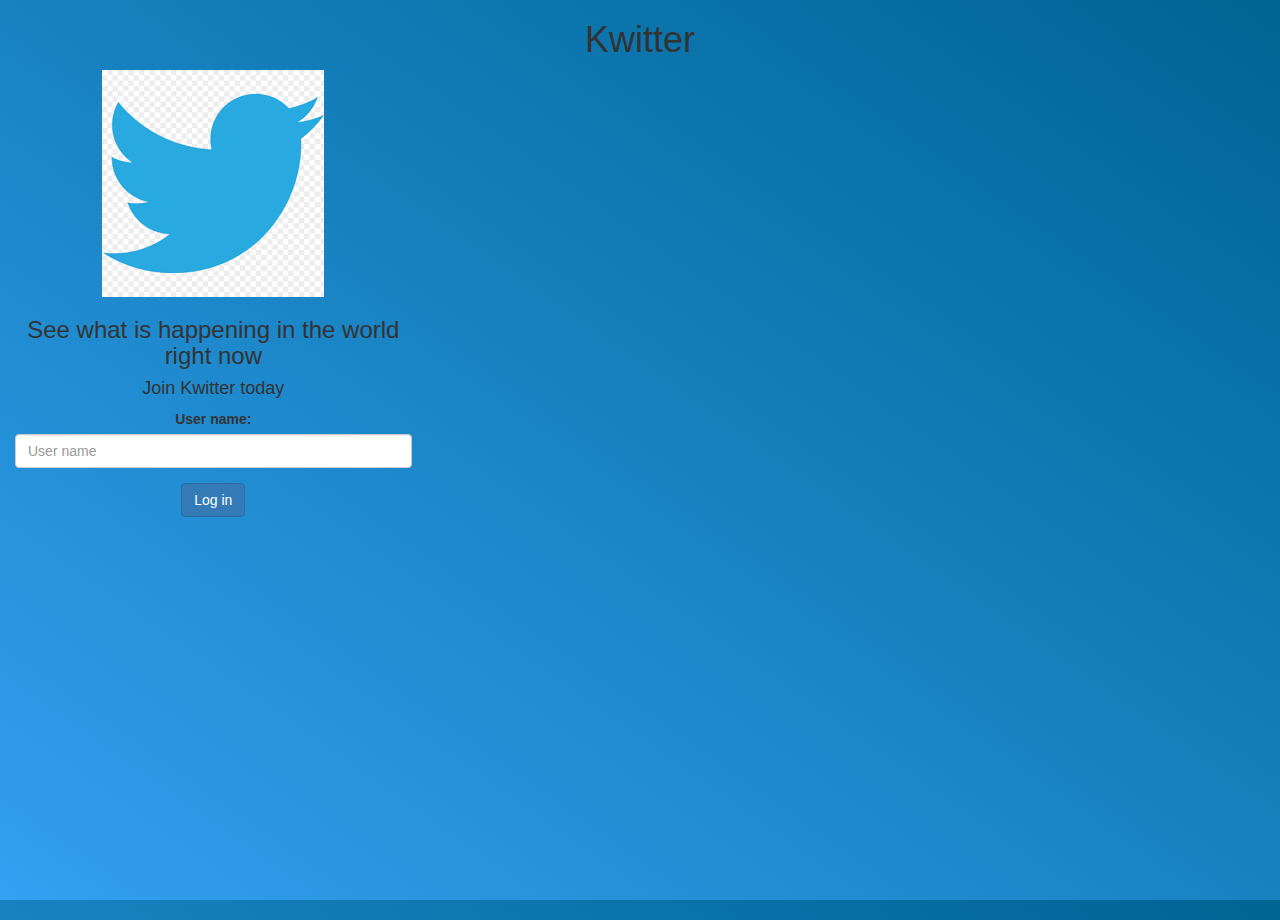
<file: index.html>
<html>

<head>
    <title>Kwitter</title>
    <link rel="stylesheet" href="https://maxcdn.bootstrapcdn.com/bootstrap/3.4.1/css/bootstrap.min.css">
    <script src="https://ajax.googleapis.com/ajax/libs/jquery/3.5.1/jquery.min.js"></script>
    <script src="https://maxcdn.bootstrapcdn.com/bootstrap/3.4.1/js/bootstrap.min.js"></script>
    <link rel="stylesheet" type="text/css" href="kwitter.css">
    <script src="kwitter.js"></script>
</head>
<body>
    <center>
        <h1 class = "header">
            Kwitter </h1>
            <div class = "col-lg-4 col-md-6 col-sm6 col-xs-11 login_div">
                <img src = "kwitter.png" class = "logo">
                <h3> See what is happening in the world right now</h3>
                <h4> Join Kwitter today</h4>
                <div class = "form-group">
                    <label> User name:</label>
                    <input type = "text" id = "user_name" class = "form-control" placeholder="User name">
                </div>
                <button id = "login_button" class = "btn btn-primary" onclick = "addUser()">Log in</button>
                <br>
                <br>
            </div>
    </center>
</body>

</html>
</file>
<file: kwitter.css>
html, body
{
    height : 100%;
    margin : 0%;
}
body
{
background-image : linear-gradient(to right top, #33a0f1,#2591d9,#1882c1, #0a73aa, #006494);
text-align: center;
}
#room_name
{
width : 10px;
height: 20px;
}
</file>
